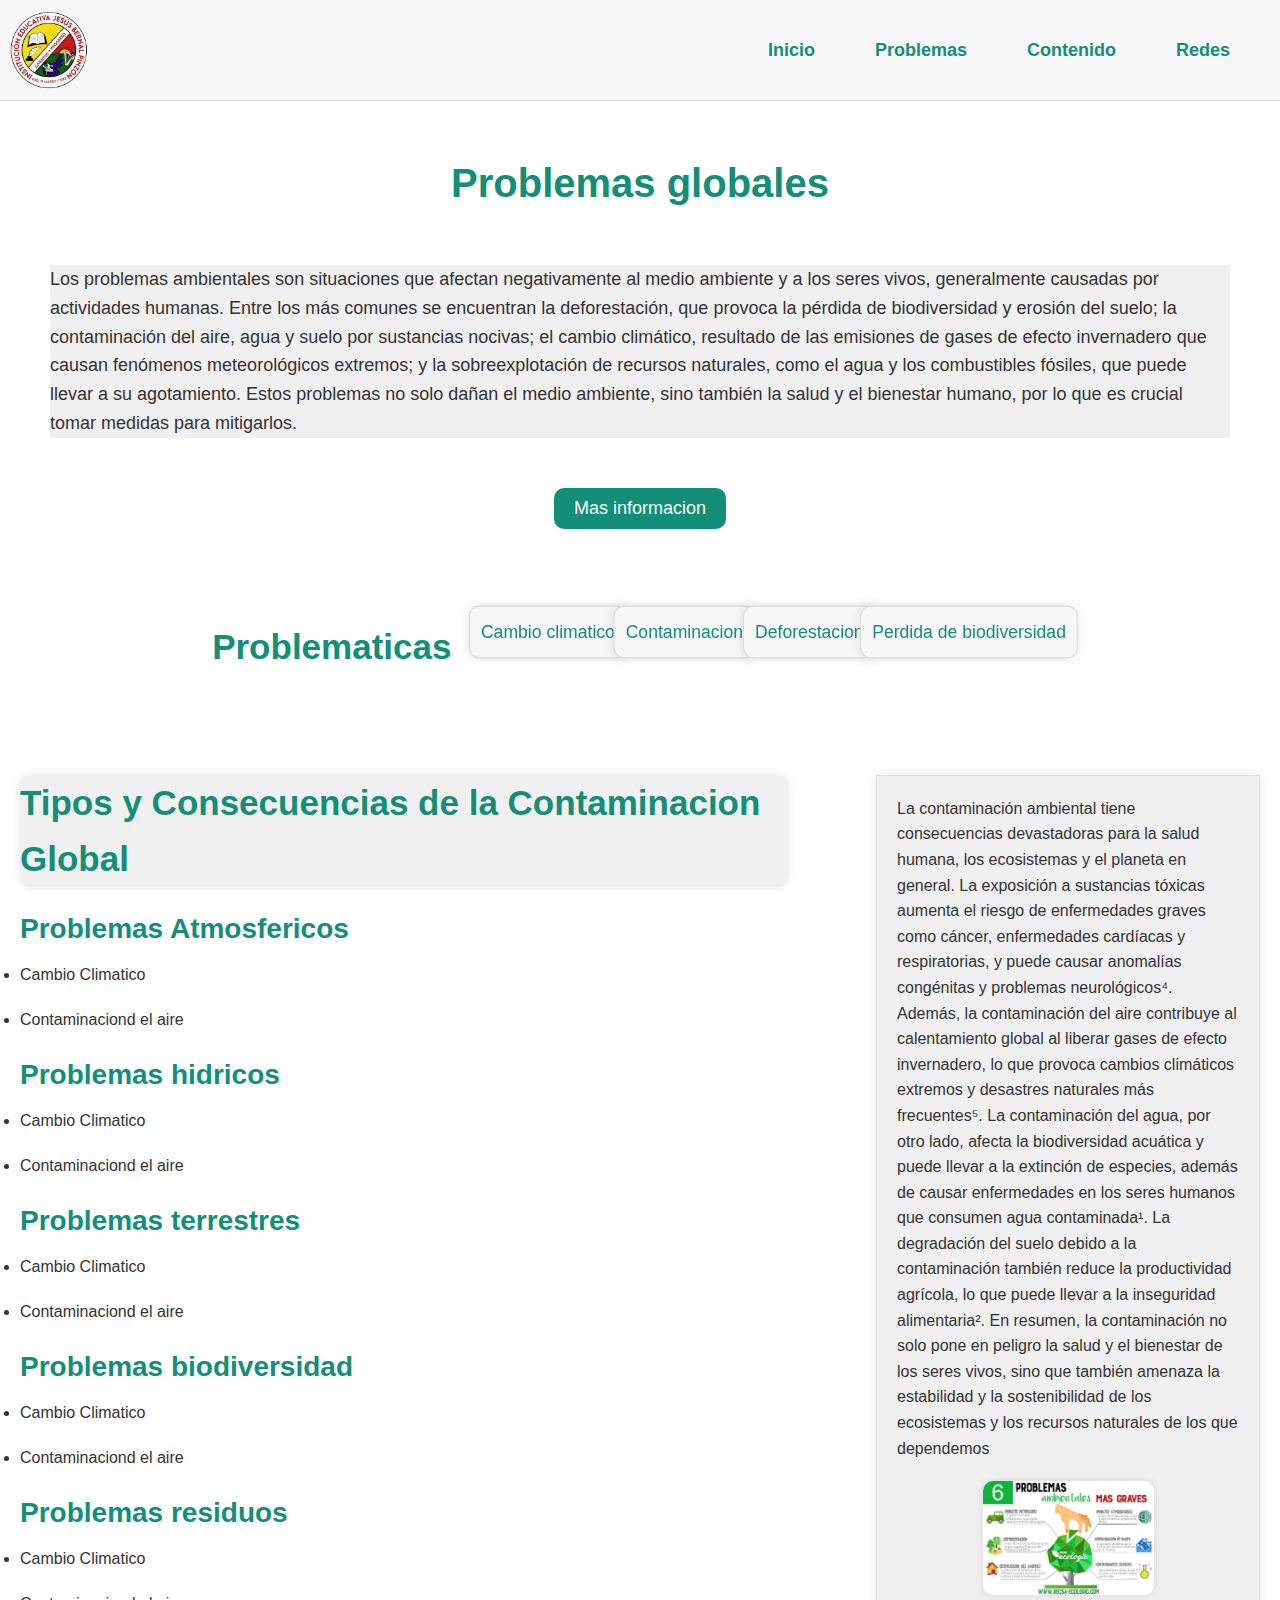
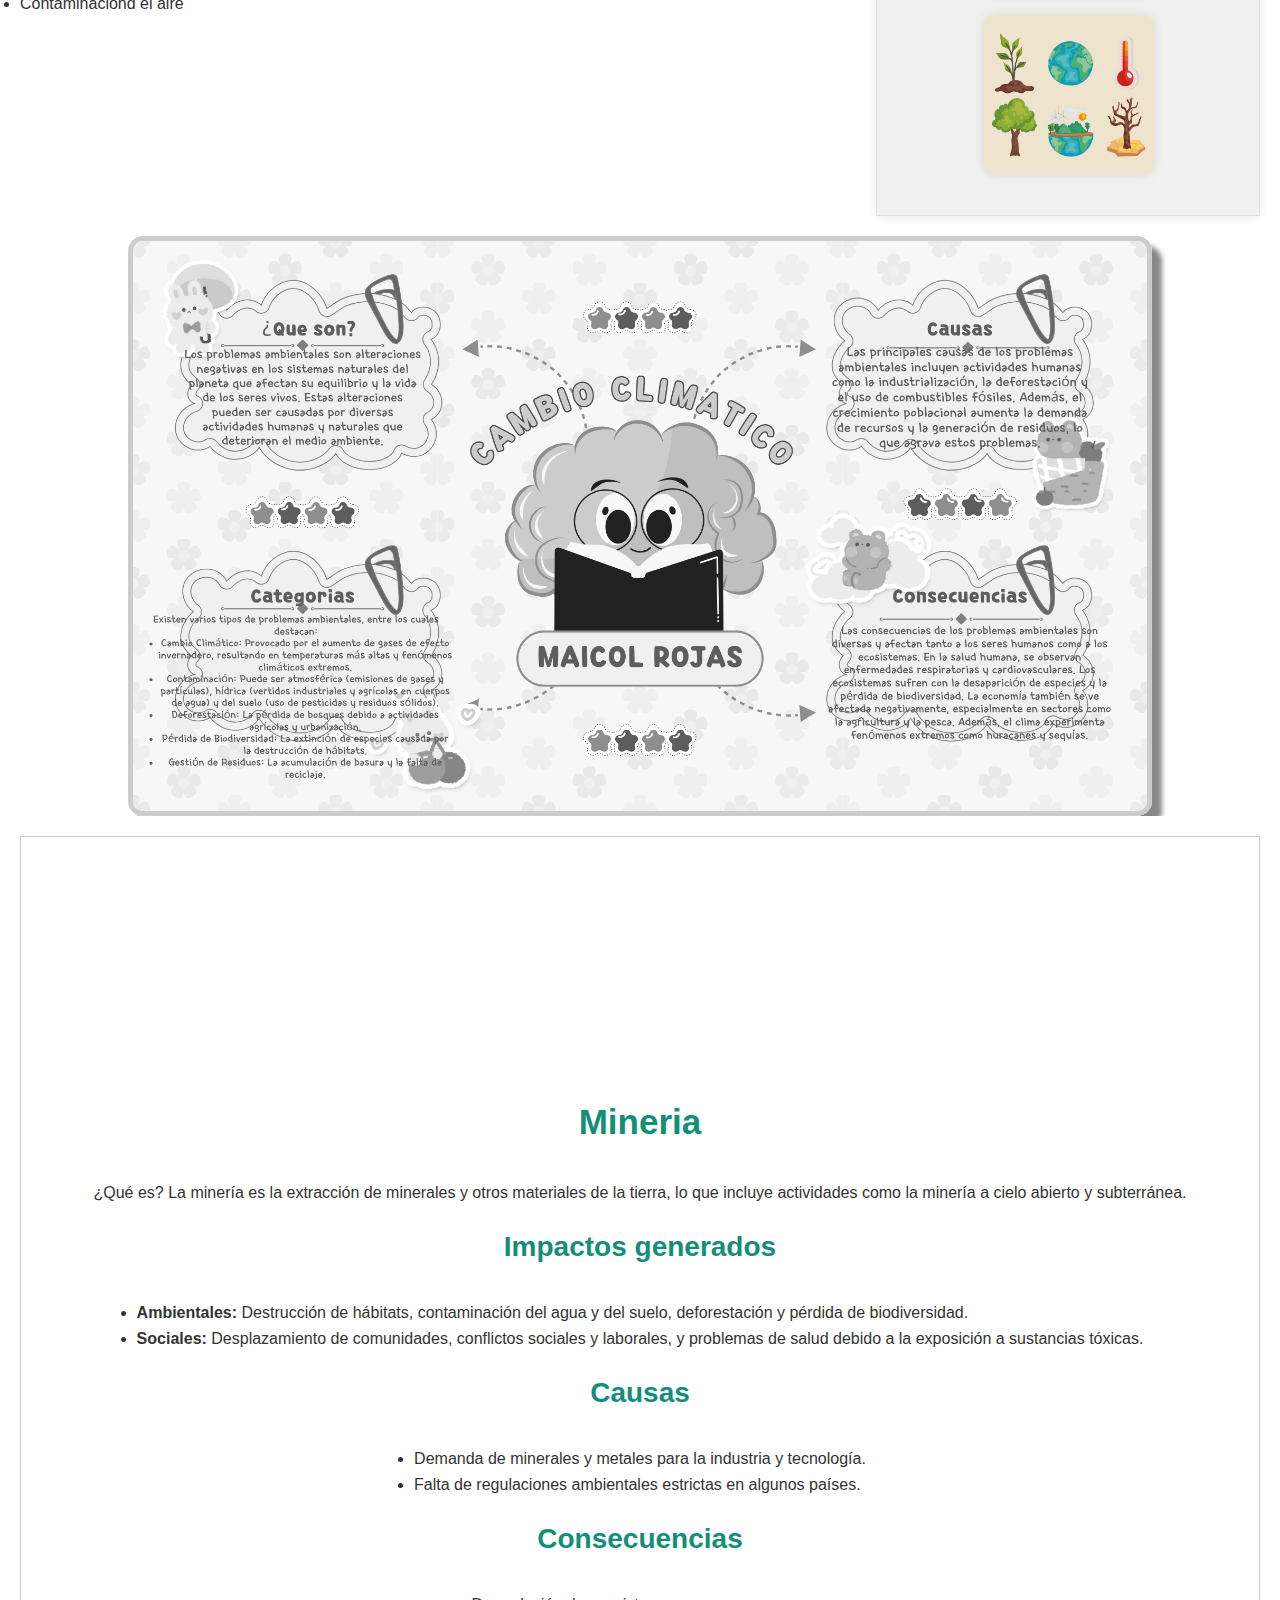
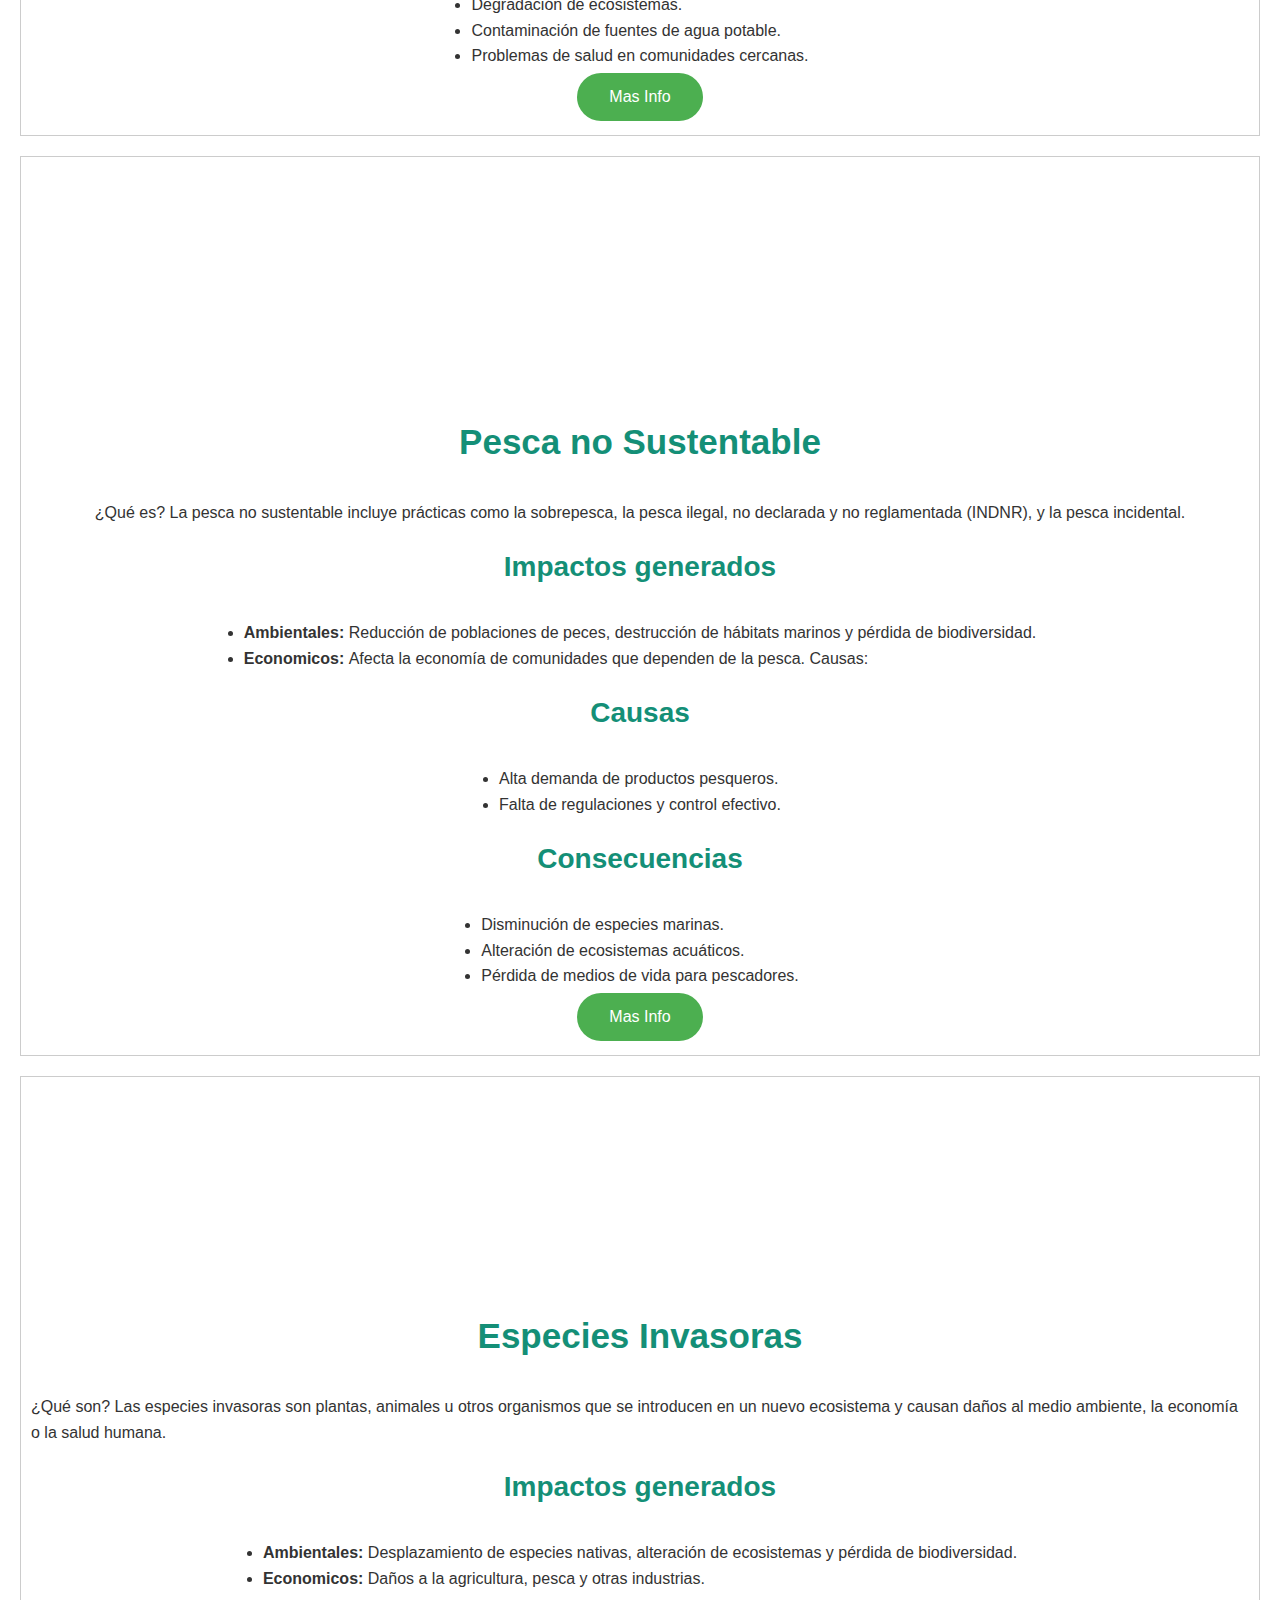
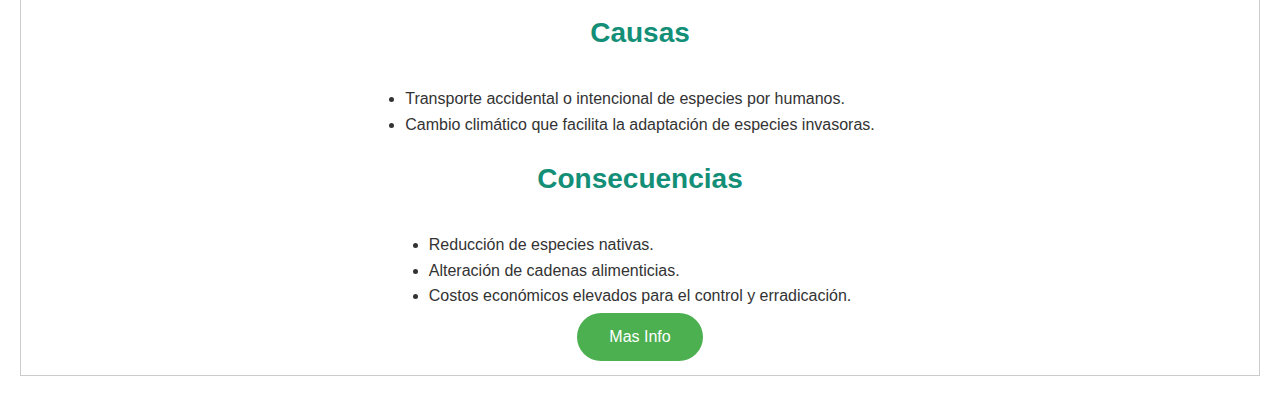
<file: index.html>
<!DOCTYPE html>
<html lang="en">

<head>
    <meta charset="UTF-8">
    <meta name="viewport" content="width=device-width, initial-scale=1.0">
    <title>Maicol RS</title>
    <meta name="author" content="Maicol Rojassanchez">
    <link rel="stylesheet" href="style.css">
    <link rel="shortcut icon" href="img/icono.ico" type="image/x-icon">
    <script src="index.js"></script>

</head>

<body>
    <header>
        <nav class="navbar">
            <img class="logo-jbp" src="img/logo-jbp.png" alt="Logo">
            <button class="hamburguesa" id="hamburguesa">
                <span></span>
                <span></span>
                <span></span>
            </button>
            <ul id="menu">
                <li><a href="">Inicio</a></li>
                <li><a href="">Problemas</a></li>
                <li><a href="">Contenido</a></li>
                <li><a href="pages/redes.html">Redes</a></li>
            </ul>

        </nav>
    </header>
    <main>
        <section class="section1">
            <h1>Problemas globales</h1>
            <p>Los problemas ambientales son situaciones que afectan negativamente al medio ambiente y a los seres
                vivos, generalmente causadas por actividades humanas. Entre los más comunes se encuentran la
                deforestación, que provoca la pérdida de biodiversidad y erosión del suelo; la contaminación del aire,
                agua y suelo por sustancias nocivas; el cambio climático, resultado de las emisiones de gases de efecto
                invernadero que causan fenómenos meteorológicos extremos; y la sobreexplotación de recursos naturales,
                como el agua y los combustibles fósiles, que puede llevar a su agotamiento. Estos problemas no solo
                dañan el medio ambiente, sino también la salud y el bienestar humano, por lo que es crucial tomar
                medidas para mitigarlos.</p>
            <button class="btn-1"><a
                    href="https://www.semana.com/#:~:text=Presidente%20de%20Corferias%20habla%20en%20SEMANA:">Mas
                    informacion</a></button>
        </section>
        <section class="problematicas">
            <h2>Problematicas</h2>
            <ul>
                <li class="contenido-1"><a
                        href="https://www.un.org/es/climatechange/science/causes-effects-climate-change#:~:text=Los%20combustibles%20f%C3%B3siles%20(carb%C3%B3n,">Cambio
                        climatico</a></li>
                <li class="contenido-1"><a href="https://concepto.de/contaminacion/">Contaminacion</a></li>
                <li class="contenido-1"><a
                        href="https://sostenibleosustentable.com/es/medio-ambiente/deforestacion-causas-consecuencias-soluciones/#:~:text=La%20superficie%20forestal%20del%20planeta">Deforestacion</a>
                </li>
                <li class="contenido-1"><a
                        href="https://www.ecologiaverde.com/perdida-de-la-biodiversidad-causas-y-consecuencias-1094.html#:~:text=Descubre%20las%20causas%20y%20las%20consecuencias">Perdida
                        de biodiversidad</a></li>
        </section>
        <section class="types">
            <h2>Tipos y Consecuencias de la Contaminacion Global</h2>
            <h3>Problemas Atmosfericos</h3>
            <ul>
                <li>Cambio Climatico</li>
                <li>Contaminaciond el aire</li>
            </ul>
            <h3>Problemas hidricos</h3>
            <ul>
                <li>Cambio Climatico</li>
                <li>Contaminaciond el aire</li>
            </ul>
            <h3>Problemas terrestres</h3>
            <ul>
                <li>Cambio Climatico</li>
                <li>Contaminaciond el aire</li>
            </ul>
            <h3>Problemas biodiversidad</h3>
            <ul>
                <li>Cambio Climatico</li>
                <li>Contaminaciond el aire</li>
            </ul>
            <h3>Problemas residuos</h3>
            <ul>
                <li>Cambio Climatico</li>
                <li>Contaminaciond el aire</li>
            </ul>
        </section>

        <aside>
            <p>La contaminación ambiental tiene consecuencias devastadoras para la salud humana, los ecosistemas y el
                planeta en general. La exposición a sustancias tóxicas aumenta el riesgo de enfermedades graves como
                cáncer, enfermedades cardíacas y respiratorias, y puede causar anomalías congénitas y problemas
                neurológicos⁴. Además, la contaminación del aire contribuye al calentamiento global al liberar gases de
                efecto invernadero, lo que provoca cambios climáticos extremos y desastres naturales más frecuentes⁵. La
                contaminación del agua, por otro lado, afecta la biodiversidad acuática y puede llevar a la extinción de
                especies, además de causar enfermedades en los seres humanos que consumen agua contaminada¹. La
                degradación del suelo debido a la contaminación también reduce la productividad agrícola, lo que puede
                llevar a la inseguridad alimentaria². En resumen, la contaminación no solo pone en peligro la salud y el
                bienestar de los seres vivos, sino que también amenaza la estabilidad y la sostenibilidad de los
                ecosistemas y los recursos naturales de los que dependemos</p>

            <img src="img/contaminacion.jpg" class="imagen-aside" alt="Contaminacion">
            <img src="img/contaminacion2.avif" class="imagen-aside" alt="Contaminacion">
        </aside>
        <section class="mapamental">
            <img src="img/mapamental.png" alt="">
        </section>
    </main>


    <section class="problemas">
        <h2>Mineria</h2>
        <p>¿Qué es? La minería es la extracción de minerales y otros materiales de la tierra, lo que incluye actividades
            como la minería a cielo abierto y subterránea.
        </p>
        <h3>Impactos generados</h3>
        <ul>
            <li><strong>Ambientales: </strong>Destrucción de hábitats, contaminación del agua y del suelo, deforestación
                y pérdida de biodiversidad.</li>
            <li><strong>Sociales: </strong>Desplazamiento de comunidades, conflictos sociales y laborales, y problemas
                de salud debido a la exposición a sustancias tóxicas.</li>
        </ul>
        <h3>Causas</h3>
        <ul>
            <li>Demanda de minerales y metales para la industria y tecnología.</li>
            <li>Falta de regulaciones ambientales estrictas en algunos países.</li>
        </ul>
        <h3>Consecuencias</h3>
        <ul>
            <li>Degradación de ecosistemas.</li>
            <li>Contaminación de fuentes de agua potable.</li>
            <li>Problemas de salud en comunidades cercanas.</li>
        </ul>

        <button><a
                href="https://www.ecologiaverde.com/como-afecta-al-medio-ambiente-la-extraccion-de-minerales-1118.html"></a>Mas
            Info</button>
    </section>

    <section class="problemas">
        <h2>Pesca no Sustentable</h2>
        <p>¿Qué es? La pesca no sustentable incluye prácticas como la sobrepesca, la pesca ilegal, no declarada y no
            reglamentada (INDNR), y la pesca incidental.</p>
        <h3>Impactos generados</h3>
        <ul>
            <li><strong>Ambientales: </strong>Reducción de poblaciones de peces, destrucción de hábitats marinos y
                pérdida de biodiversidad.</li>
            <li><strong>Economicos: </strong>Afecta la economía de comunidades que dependen de la pesca.
                Causas:</li>
        </ul>
        <h3>Causas</h3>
        <ul>
            <li>Alta demanda de productos pesqueros.</li>
            <li>Falta de regulaciones y control efectivo.</li>
        </ul>
        <h3>Consecuencias</h3>
        <ul>
            <li>Disminución de especies marinas.</li>
            <li>Alteración de ecosistemas acuáticos.</li>
            <li>Pérdida de medios de vida para pescadores.</li>

        </ul>

        <button><a
                href="https://jornadasdepesca.com/pesca-sostenible-y-conservacion/problemas-ambientales-pesca-causas-consecuencias/"></a>Mas
            Info</button>
    </section>
    <div class="problemas-container">

        <section class="problemas">
            <h2>Especies Invasoras</h2>
            <p>¿Qué son? Las especies invasoras son plantas, animales u otros organismos que se introducen en un nuevo
                ecosistema y causan daños al medio ambiente, la economía o la salud humana.</p>
            <h3>Impactos generados</h3>
            <ul>
                <li><strong>Ambientales: </strong> Desplazamiento de especies nativas, alteración de ecosistemas y
                    pérdida
                    de biodiversidad.</li>
                <li><strong>Economicos: </strong>Daños a la agricultura, pesca y otras industrias.</li>
            </ul>
            <h3>Causas</h3>
            <ul>
                <li>Transporte accidental o intencional de especies por humanos.</li>
                <li>Cambio climático que facilita la adaptación de especies invasoras.</li>
            </ul>
            <h3>Consecuencias</h3>
            <ul>
                <li>Reducción de especies nativas.</li>
                <li>Alteración de cadenas alimenticias.</li>
                <li>Costos económicos elevados para el control y erradicación.</li>

            </ul>
            <button><a href="https://www.nationalgeographic.es/medio-ambiente/que-es-una-especie-invasora"></a>Mas
                Info</button>
        </section>

    </div>









</body>

</html>
</file>
<file: style.css>
/*Global Config*/

* {
    box-sizing: border-box;
    margin: 0;
    padding: 0;
}

button {
    background-color: #4caf50;
    color: #fff;
    padding: 15px 32px;
    text-align: center;
    text-decoration: none;
    display: inline-block;
    font-size: 16px;
    margin: 4px 2px;
    transition: all 0.3s ease;
    cursor: pointer;
    border-radius: 30px;
}

body {
    font-family: "Oswald", sans-serif;
    line-height: 1.6;
    color: #333;
}

/*Hamburguesa*/

.hamburguesa {
    display: none;
    position: absolute;
    top: 20px;
    right: 20px;
    background-color: #fff;
    border: none;
    padding: 10px;
    cursor: pointer;
}

.hamburguesa span {
    display: block;
    width: 20px;
    height: 2px;
    background-color: #333;
    margin-bottom: 5px;
}

#menu {
    display: flex;
    justify-content: space-between;
    align-items: center;
    padding: 10px;
}

.mostrar {
    display: block;
}

@media(max-width: 768px) {
    .hamburguesa {
        display: block;
    }

    #menu {
        display: none;
        position: absolute;
        top: 60px;
        left: 0;
        background-color: #fff;
        padding: 20px;
        width: 100%;
        text-align: center;
    }

    #menu li {
        margin-bottom: 10px;
    }

    #menu a {
        color: #fff;
    }
}

#hamburguesa:checked+#menu {
    display: block;
}




/*Nagecation*/
nav {
    display: flex;
    align-items: center;
    justify-content: space-between;
    padding-top: 20px;
    padding-left: 5%;
    padding-right: 5%;
    font-weight: bold;

}

.navbar {
    text-decoration: none;
    padding: 10px;
    background-color: #f7f7f7;
    border-bottom: 1px solid #ddd;
}

nav img {
    width: 80px;
}


nav ul li {
    display: inline-block;
    padding: 0 20px;
    list-style-type: none;
    margin: 0 10px;
    transition: all 0.3s ease;
}

.navbar a {
    color: #148f77;
    text-decoration: none;
    transition: color 0.2s ease;
    font-size: 18px;
}

.navbar li:hover {
    border-radius: 1px solid #ddd;
    color: #76d7c4;
    transform: scale(1.1);
}

.navbar a:hover {
    color: #76d7c4;
}

/*Main content*/

.main {
    display: flex;
    flex-direction: column;
    align-items: center;
    padding: 20px;
}

.section1 {
    margin-bottom: 50px;
}

.section1 h1 {
    margin-top: 50px;
    display: flex;
    justify-content: center;
    color: #148f77;
    font-size: 40px;
}

.section1 p {
    font-size: 18px;
    margin: 50px 50px 50px 50px;
    border-radius: 1px solid #ddd;
    background-color: #f0f0f0;
}

.section1 button {
    background-color: #148f77;
    color: #f7f7f7;
    border: none;
    padding: 10px 20px;
    font-size: 18px;
    cursor: pointer;
    border-radius: 10px;
    display: block;
    margin: 0 auto;
    transition: all 0.3s ease;
}

.problematicas p {
    font-size: 20px;
}

.section1 button a {
    text-decoration: none;
    color: #f7f7f7;


}

.section1 button:hover {
    background-color: #76d7c4;
    transform: scale(1.1);
}

/*Problematicas*/

.problematicas {
    display: flex;
    justify-content: center;
    align-items: center;
    margin: 50px 0;
}

.problematicas h2 {
    margin-top: 40px;
    font-size: 35px;
    color: #148f77;
    margin-bottom: 20px;
    margin-right: 25px;
    border-radius: 1px solid #ddd;
    padding-bottom: 10px;
}

.problematicas ul {
    list-style-type: none;
    margin-bottom: 20px;
    padding: 0;
    display: flex;
    justify-content: center;
}

.problematicas li {
    transform: scale(1.1);
    margin-bottom: 0 20px;
    padding: 10px;
    border: 1px solid #ddd;
    border-radius: 10px;
    background-color: #f7f7f7;
    box-shadow: 0 0 10px rgba(0, 0, 0, 0.1);
}

.problematicas a {
    color: #148f77;
    text-decoration: none;
    transition: color 0.2s ease;
}

.problematicas a:hover {
    color: #76d7c4;
}

/*Types*/

main {
    overflow: hidden;
}

.types p {
    font-size: 20px;
}

.types {
    width: 60%;
    margin: 20px;
    float: left;
}

aside {
    width: 30%;
    background-color: #f0f0f0;
    padding: 20px;
    margin: 20px;
    border: 1px solid #dddd;
    box-shadow: 0 0 10px rgba(0, 0, 0, 0.1);
    float: right;
}

aside p {
    margin-top: 30px;
    margin: 0;
}

.imagen-aside {
    display: block;
    margin: 20px auto;
    width: 50%;
    border-radius: 10px;
    box-shadow: 0 0 10px rgba(0, 0, 0, 0.1);
}

.types h2 {
    font-size: 35px;
    display: flex;
    justify-content: center;
    color: #148f77;
    margin-bottom: 20px;
    border-radius: 10px;
    background-color: #f0f0f0;
    box-shadow: 0 0 10px rgba(0, 0, 0, 0.1);
}

.types h3 {
    color: #148f77;
}

.types ul {
    margin-bottom: 20px;
    padding: 0;
}

.types li {
    margin-bottom: 20px;
}


/*Typograpy*/
h1,
h2,
h3 {
    font-weight: bold;
    margin-bottom: 10px;
}

h1 {
    font-size: 40px;
}

h2 {
    font-size: 35px;
}

h3 {
    font-size: 28px;
}

.mapamental img {
    max-width: 100%;
    height: auto;
    display: block;
    height: 50%;
    width: 80%;
    border: 5px solid #ccc;
    border-radius: 15px;
    box-shadow: 10px 10px 5px #888888;
    filter: grayscale(100%);
    transition: tranform 0.2s;
    display: block;
    margin: 0 auto;
    cursor: pointer;
    transition: all 0.3s ease;
}

img:hover {
    transform: scale(1.1);
}

.problemas h2 {
    color: #148f77;
    padding: 20px;
}

.problemas h3 {
    color: #148f77;
    padding: 20px;
}

.problemas {
    display: flex;
    flex-direction: column;
    align-items: center;
    height: 100vh;
    border: 1px solid #ccc;
    justify-content: flex-end;
    padding: 10px;
    margin: 20px;
}

.problemas button {
    background-color: #4caf50;
    border: none;
    color: white;
    padding: 15px 32px;
    text-align: center;
    text-decoration: none;
    display: inline-block;
    font-size: 16px;
    margin: 4px 2px;
    transition: all 0.3s ease;
    cursor: pointer;
    border-radius: 30px;
}

.problemas a {
    text-decoration: none;
    color: white;
}

.problemas button:hover {
    color: #45a049;
    transform: scale(1.1);
}



/*Media Queries*/

@media(max-width:768px) {
    header {
        flex-direction: column;
    }

    header li {
        margin: 10px 0;
    }

    main {
        padding: 10px;
    }
}


@media(max-width: 768px) {
    .problematicasul {
        flex-direction: column;
    }
}


@media(max-width: 480px) {
    .types {
        width: 100%;
    }
}

@media(max-width: 480px) {
    .problematicasul {
        flex-direction: column;
    }

    .problematicasli {
        margin-bottom: 10px;
    }
}



/*Fuentes estilos*/
@media(max-width: 768px) {
    body {
        font-size: 16px;
    }
}

@media(max-width: 480px) {
    body {
        font-size: 14px;
    }

}

/*Tamaño de los elementos*/

@media(max-width: 768px) {
    .problemas button {
        padding: 10px 20px;
        font-size: 14px;
    }

}

@media(max-width: 468px) {
    .problemas button {
        padding: 5px 10px;
        font-size: 12px;
    }

}


/*Diseño de navegacion*/

@media(max-width: 768px) {
    nav {
        flex-direction: column;
    }

    nav ul {
        flex-direction: column;
    }

    nav li {
        margin-bottom: 10px;
    }
}


/*Ajuste diseño, problematicas*/
@media(max-width: 768px) {
    .problematicas ul {
        flex-direction: column;
    }

    .problematicas li {
        margin-bottom: 10px;
    }

}

/*Seccion de tipos y consecuencias*/
@media(max-width: 768px) {
    .types {
        width: 100%;
    }

    aside {
        width: 100%;
    }

}
</file>
